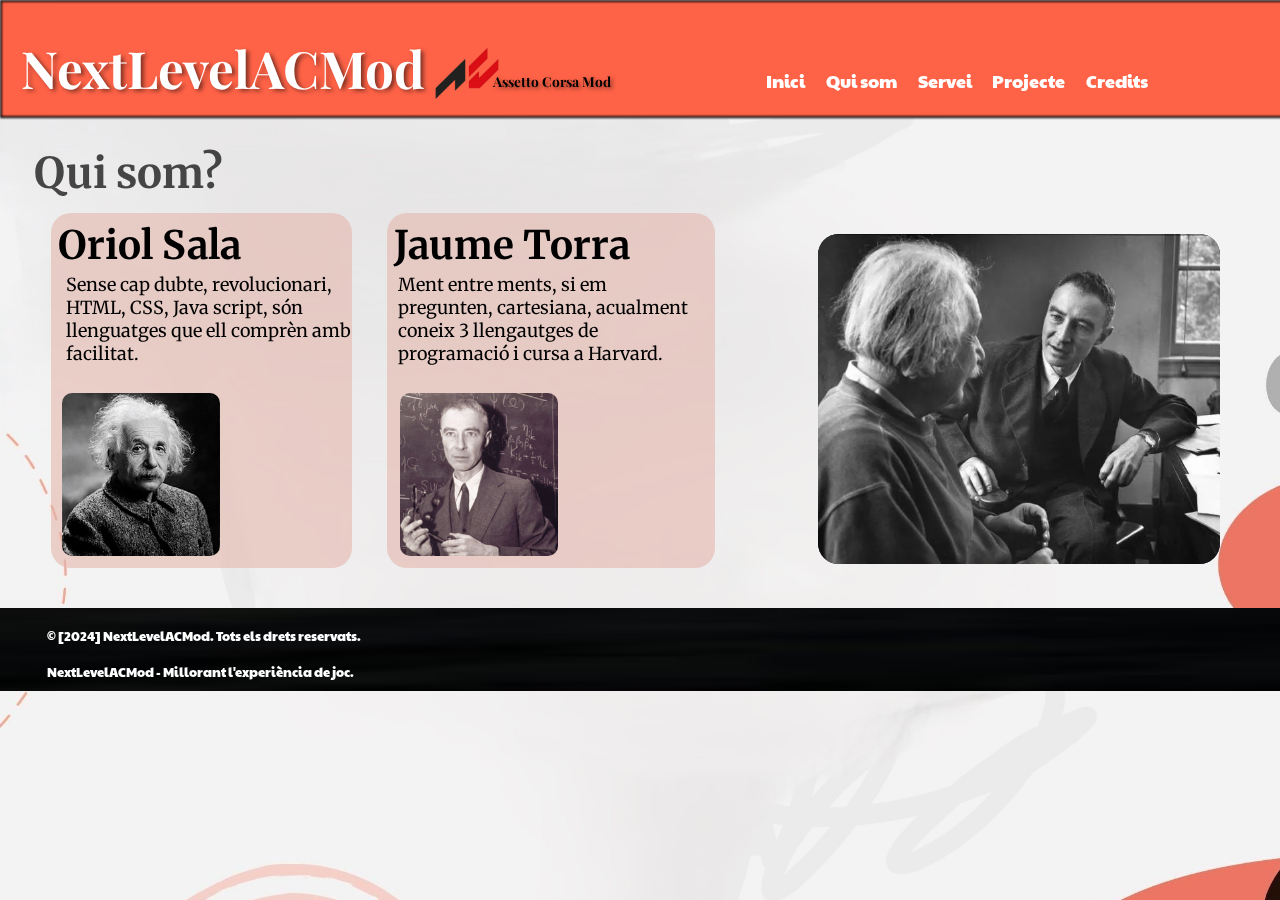
<file: about.html>
<!DOCTYPE html>
<html>
<head>
    <meta charset="UTF-8">
    <meta name="viewport" content="width=device-width, initial-scale=1.0">
    <title>NextRacingMod-About</title>
    <link rel="stylesheet" href="styles.css">
    <link rel="preconnect" href="https://fonts.googleapis.com">
    <link rel="preconnect" href="https://fonts.gstatic.com" crossorigin>
    <link href="https://fonts.googleapis.com/css2?family=Roboto+Slab:wght@100..900&display=swap" rel="stylesheet"><!--Roboto Slab-->
    <link rel="preconnect" href="https://fonts.googleapis.com">
    <link rel="preconnect" href="https://fonts.gstatic.com" crossorigin>
    <link href="https://fonts.googleapis.com/css2?family=Paytone+One&display=swap" rel="stylesheet"> <!--Paytone One-->
    <link rel="preconnect" href="https://fonts.gstatic.com" crossorigin>
    <link href="https://fonts.googleapis.com/css2?family=Roboto:ital,wght@0,100;0,300;0,400;0,500;0,700;0,900;1,100;1,300;1,400;1,500;1,700;1,900&display=swap" rel="stylesheet"><!--roboto-->
    <link rel="preconnect" href="https://fonts.googleapis.com">
    <link rel="preconnect" href="https://fonts.gstatic.com" crossorigin>
    <link href="https://fonts.googleapis.com/css2?family=Poppins:ital,wght@0,100;0,200;0,300;0,400;0,500;0,600;0,700;0,800;0,900;1,100;1,200;1,300;1,400;1,500;1,600;1,700;1,800;1,900&family=Roboto:ital,wght@0,100;0,300;0,400;0,500;0,700;0,900;1,100;1,300;1,400;1,500;1,700;1,900&display=swap" rel="stylesheet"><!--Poppins-->
    <link rel="preconnect" href="https://fonts.googleapis.com">
    <link rel="preconnect" href="https://fonts.gstatic.com" crossorigin>
    <link href="https://fonts.googleapis.com/css2?family=Playfair+Display:ital,wght@0,400..900;1,400..900&family=Poppins:ital,wght@0,100;0,200;0,300;0,400;0,500;0,600;0,700;0,800;0,900;1,100;1,200;1,300;1,400;1,500;1,600;1,700;1,800;1,900&family=Roboto:ital,wght@0,100;0,300;0,400;0,500;0,700;0,900;1,100;1,300;1,400;1,500;1,700;1,900&display=swap" rel="stylesheet"><!--Playfair Display-->
    <link rel="preconnect" href="https://fonts.googleapis.com">
    <link rel="preconnect" href="https://fonts.gstatic.com" crossorigin>
    <link href="https://fonts.googleapis.com/css2?family=Merriweather:ital,wght@0,300;0,400;0,700;0,900;1,300;1,400;1,700;1,900&family=Playfair+Display:ital,wght@0,400..900;1,400..900&family=Poppins:ital,wght@0,100;0,200;0,300;0,400;0,500;0,600;0,700;0,800;0,900;1,100;1,200;1,300;1,400;1,500;1,600;1,700;1,800;1,900&family=Roboto:ital,wght@0,100;0,300;0,400;0,500;0,700;0,900;1,100;1,300;1,400;1,500;1,700;1,900&display=swap" rel="stylesheet"><!--Merriweather-->


</head>
    <header>
            

        </a>
        <h2 class="som" > Qui som?</h2>
        
        <div class="O">
            <h2 id="oriol" > Oriol Sala</h2>
            <p id="texto">
                            Sense cap dubte, revolucionari, HTML, CSS, Java script, són llenguatges que ell comprèn amb facilitat. </p>   
            <img id="imgO" src="fotos/-Albert.jpg" alt="">
        </div>  

        <div class="J">
        <img id="imgJ" src="fotos/open.png" alt="">
        <h2 id="jaume" > Jaume Torra</h2>
        <p id="textj">
        Ment entre ments, si em pregunten, cartesiana, acualment coneix 3 llengautges de programació i cursa a Harvard.</p>
        </div>

        <img id="aio" src="fotos/albertiopen.png" alt="">
        <img id="shreck" src="fotos/shrekreal.jpg" alt="">

        <img  id="blau" src="colors/balck.png" alt="a"> 
        <!--<img id="linea1" src="linea1.png" alt="a">-->
        
      
         <!-- img id="logo" src="logoeps-small.png" alt="a"> -->
         <div class="banner">
            <a href="index.html">
                <h1 id="T1">NextLevelACMod</h1>
                </a>
                <h1 id="Tac">Assetto Corsa Mod</h1>
           
           
            <a target="_blank" href="https://www.assettocorsa.net">
                <img id="ac" src="fotos/ac.png" alt="a">
            </a>


            <img id="tomato" src="colors/tomato.png" alt="">
           
           
            <div class="links">
                <a id="H" href="index.html">Inici</a>
                <a id="A" href="about.html">Qui som</a>
                <a id="S" href="servei.html">Servei</a>
                <a id="P" href="Projecte.html">Projecte</a>
                <a id="C" href="Credits.html">Credits</a>
            </div>

        </div>
        </header>
<body style="background-size: 110em;">
    <!-- <p id="text" > Insta-la el mapa de l'escola pia Sabadell recreat amb fotogrametria i diverteix-te amb els nostres mods de cotxes teledirigits pels circuits.</p> -->
    <p id="copy">© [2024] NextLevelACMod. Tots els drets reservats.          <br>   <br>         NextLevelACMod - Millorant l'experiència de joc.</p>
    <!-- <img  style="width: 30em; border-radius: 20px; position: absolute; top: 21em; left: 5em; box-shadow: 5px 5px 10px grey;" src="fotos/Pati_escola_Pia.png" alt="Imatge 1"> -->
   


    

</body>

</html>
</file>
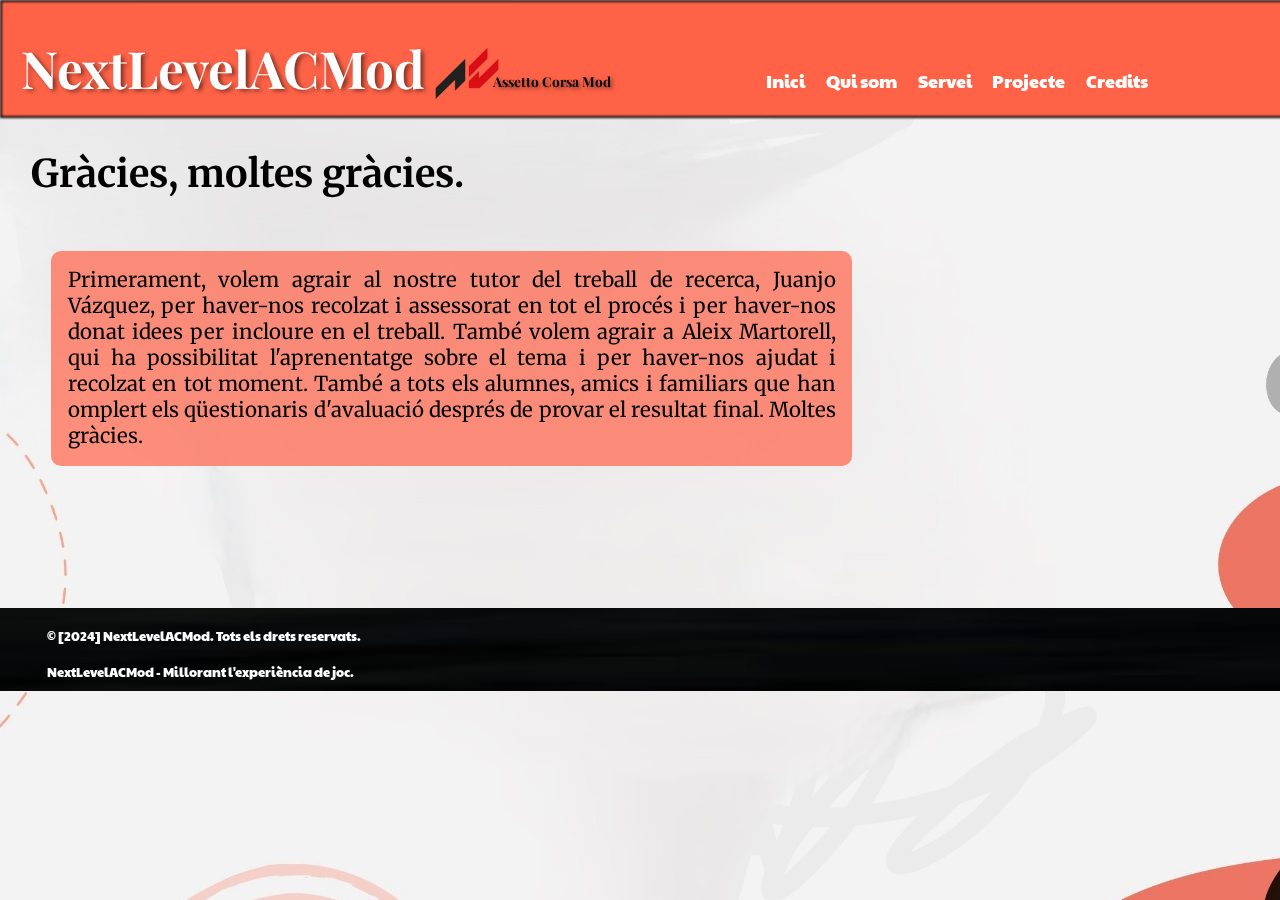
<file: Credits.html>
<!DOCTYPE html>
<html>
<head>
    <meta charset="UTF-8">
    <meta name="viewport" content="width=device-width, initial-scale=1.0">
    <title>NextRacingMod-Credits</title>
    <link rel="stylesheet" href="styles.css">
    <link rel="preconnect" href="https://fonts.googleapis.com">
    <link rel="preconnect" href="https://fonts.gstatic.com" crossorigin>
    <link href="https://fonts.googleapis.com/css2?family=Roboto+Slab:wght@100..900&display=swap" rel="stylesheet"><!--Roboto Slab-->
    <link rel="preconnect" href="https://fonts.googleapis.com">
    <link rel="preconnect" href="https://fonts.gstatic.com" crossorigin>
    <link href="https://fonts.googleapis.com/css2?family=Paytone+One&display=swap" rel="stylesheet"> <!--Paytone One-->
    <link rel="preconnect" href="https://fonts.gstatic.com" crossorigin>
    <link href="https://fonts.googleapis.com/css2?family=Roboto:ital,wght@0,100;0,300;0,400;0,500;0,700;0,900;1,100;1,300;1,400;1,500;1,700;1,900&display=swap" rel="stylesheet"><!--roboto-->
    <link rel="preconnect" href="https://fonts.googleapis.com">
    <link rel="preconnect" href="https://fonts.gstatic.com" crossorigin>
    <link href="https://fonts.googleapis.com/css2?family=Poppins:ital,wght@0,100;0,200;0,300;0,400;0,500;0,600;0,700;0,800;0,900;1,100;1,200;1,300;1,400;1,500;1,600;1,700;1,800;1,900&family=Roboto:ital,wght@0,100;0,300;0,400;0,500;0,700;0,900;1,100;1,300;1,400;1,500;1,700;1,900&display=swap" rel="stylesheet"><!--Poppins-->
    <link rel="preconnect" href="https://fonts.googleapis.com">
    <link rel="preconnect" href="https://fonts.gstatic.com" crossorigin>
    <link href="https://fonts.googleapis.com/css2?family=Playfair+Display:ital,wght@0,400..900;1,400..900&family=Poppins:ital,wght@0,100;0,200;0,300;0,400;0,500;0,600;0,700;0,800;0,900;1,100;1,200;1,300;1,400;1,500;1,600;1,700;1,800;1,900&family=Roboto:ital,wght@0,100;0,300;0,400;0,500;0,700;0,900;1,100;1,300;1,400;1,500;1,700;1,900&display=swap" rel="stylesheet"><!--Playfair Display-->
    <link rel="preconnect" href="https://fonts.googleapis.com">
    <link rel="preconnect" href="https://fonts.gstatic.com" crossorigin>
    <link href="https://fonts.googleapis.com/css2?family=Merriweather:ital,wght@0,300;0,400;0,700;0,900;1,300;1,400;1,700;1,900&family=Playfair+Display:ital,wght@0,400..900;1,400..900&family=Poppins:ital,wght@0,100;0,200;0,300;0,400;0,500;0,600;0,700;0,800;0,900;1,100;1,200;1,300;1,400;1,500;1,600;1,700;1,800;1,900&family=Roboto:ital,wght@0,100;0,300;0,400;0,500;0,700;0,900;1,100;1,300;1,400;1,500;1,700;1,900&display=swap" rel="stylesheet"><!--Merriweather-->


</head>
    <header>
        <a href="index.html"> </a>
            
                    

            
           
            
        

       
        <h1 id="gracies"> 
          
        Gràcies, moltes gràcies.</h1>



        <p id="textc"
      >
        
        Primerament, volem agrair al nostre tutor del treball de recerca,  Juanjo Vázquez, per haver-nos recolzat i assessorat en tot el procés i per haver-nos donat idees per incloure en el treball. 
        També volem agrair a Aleix Martorell, qui ha possibilitat l'aprenentatge sobre el tema i per haver-nos ajudat i recolzat en tot moment. 
        També a tots els alumnes, amics i familiars que han omplert els qüestionaris d'avaluació després de provar el resultat final.
        Moltes gràcies.
        </p>




        <img id="blau" src="colors/balck.png" alt="a"> 
        <!--<img id="linea1" src="linea1.png" alt="a">-->
        
      
         <!-- img id="logo" src="logoeps-small.png" alt="a"> -->
         <div class="banner">
            <a href="index.html">
                <h1 id="T1">NextLevelACMod</h1>
                </a>
                <h1 id="Tac">Assetto Corsa Mod</h1>
           
           
            <a target="_blank" href="https://www.assettocorsa.net">
                <img id="ac" src="fotos/ac.png" alt="a">
            </a>


            <img id="tomato" src="colors/tomato.png" alt="">
           
           
            <div class="links">
                <a id="H" href="index.html">Inici</a>
                <a id="A" href="about.html">Qui som</a>
                <a id="S" href="servei.html">Servei</a>
                <a id="P" href="Projecte.html">Projecte</a>
                <a id="C" href="Credits.html">Credits</a>
            </div>

        </div>
        </header>
<body style="background-size: 110em;">
    <!-- <p id="text" > Insta-la el mapa de l'escola pia Sabadell recreat amb fotogrametria i diverteix-te amb els nostres mods de cotxes teledirigits pels circuits.</p> -->
    <p id="copy">© [2024] NextLevelACMod. Tots els drets reservats.          <br>   <br>         NextLevelACMod - Millorant l'experiència de joc.</p>
    <!-- <img  style="width: 30em; border-radius: 20px; position: absolute; top: 21em; left: 5em; box-shadow: 5px 5px 10px grey;" src="fotos/Pati_escola_Pia.png" alt="Imatge 1"> -->
   


    

</body>

</html>
</file>
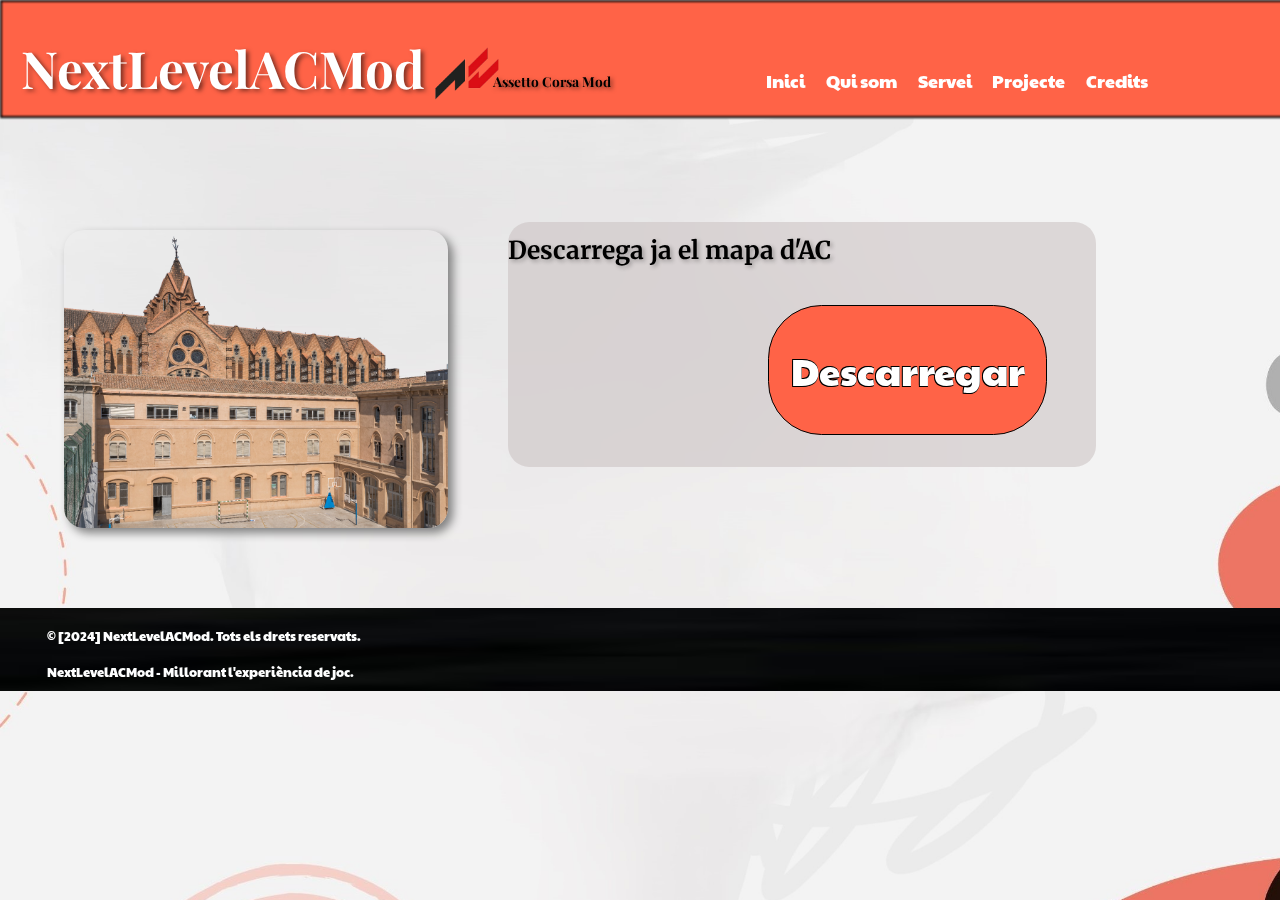
<file: pagament.html>
<!DOCTYPE html>
<html>
<head>
    <meta charset="UTF-8">
    <meta name="viewport" content="width=device-width, initial-scale=1.0">
    <title>NextRacingMod-Download</title>
    <link rel="stylesheet" href="styles.css">
    <link rel="preconnect" href="https://fonts.googleapis.com">
    <link rel="preconnect" href="https://fonts.gstatic.com" crossorigin>
    <link href="https://fonts.googleapis.com/css2?family=Roboto+Slab:wght@100..900&display=swap" rel="stylesheet"><!--Roboto Slab-->
    <link rel="preconnect" href="https://fonts.googleapis.com">
    <link rel="preconnect" href="https://fonts.gstatic.com" crossorigin>
    <link href="https://fonts.googleapis.com/css2?family=Paytone+One&display=swap" rel="stylesheet"> <!--Paytone One-->
    <link rel="preconnect" href="https://fonts.gstatic.com" crossorigin>
    <link href="https://fonts.googleapis.com/css2?family=Roboto:ital,wght@0,100;0,300;0,400;0,500;0,700;0,900;1,100;1,300;1,400;1,500;1,700;1,900&display=swap" rel="stylesheet"><!--roboto-->
    <link rel="preconnect" href="https://fonts.googleapis.com">
    <link rel="preconnect" href="https://fonts.gstatic.com" crossorigin>
    <link href="https://fonts.googleapis.com/css2?family=Poppins:ital,wght@0,100;0,200;0,300;0,400;0,500;0,600;0,700;0,800;0,900;1,100;1,200;1,300;1,400;1,500;1,600;1,700;1,800;1,900&family=Roboto:ital,wght@0,100;0,300;0,400;0,500;0,700;0,900;1,100;1,300;1,400;1,500;1,700;1,900&display=swap" rel="stylesheet"><!--Poppins-->
    <link rel="preconnect" href="https://fonts.googleapis.com">
    <link rel="preconnect" href="https://fonts.gstatic.com" crossorigin>
    <link href="https://fonts.googleapis.com/css2?family=Playfair+Display:ital,wght@0,400..900;1,400..900&family=Poppins:ital,wght@0,100;0,200;0,300;0,400;0,500;0,600;0,700;0,800;0,900;1,100;1,200;1,300;1,400;1,500;1,600;1,700;1,800;1,900&family=Roboto:ital,wght@0,100;0,300;0,400;0,500;0,700;0,900;1,100;1,300;1,400;1,500;1,700;1,900&display=swap" rel="stylesheet"><!--Playfair Display-->
    <link rel="preconnect" href="https://fonts.googleapis.com">
    <link rel="preconnect" href="https://fonts.gstatic.com" crossorigin>
    <link href="https://fonts.googleapis.com/css2?family=Merriweather:ital,wght@0,300;0,400;0,700;0,900;1,300;1,400;1,700;1,900&family=Playfair+Display:ital,wght@0,400..900;1,400..900&family=Poppins:ital,wght@0,100;0,200;0,300;0,400;0,500;0,600;0,700;0,800;0,900;1,100;1,200;1,300;1,400;1,500;1,600;1,700;1,800;1,900&family=Roboto:ital,wght@0,100;0,300;0,400;0,500;0,700;0,900;1,100;1,300;1,400;1,500;1,700;1,900&display=swap" rel="stylesheet"><!--Merriweather-->


</head>
    <header>
            
 



        <img id="blau" src="colors/balck.png" alt="a"> 
        <!--<img id="linea1" src="linea1.png" alt="a">-->
        
      
         <!-- img id="logo" src="logoeps-small.png" alt="a"> -->
         <div class="banner">
            <a href="index.html">
                <h1 id="T1">NextLevelACMod</h1>
                </a>
                <h1 id="Tac">Assetto Corsa Mod</h1>
           
           
            <a target="_blank" href="https://www.assettocorsa.net">
                <img id="ac" src="fotos/ac.png" alt="a">
            </a>


            <img id="tomato" src="colors/tomato.png" alt="">
           
           
            <div class="links">
                <a id="H" href="index.html">Inici</a>
                <a id="A" href="about.html">Qui som</a>
                <a id="S" href="servei.html">Servei</a>
                <a id="P" href="Projecte.html">Projecte</a>
                <a id="C" href="Credits.html">Credits</a>
            </div>

        </div>
        </header>
<body style="background-size: 110em;">
    <!-- <p id="text" > Insta-la el mapa de l'escola pia Sabadell recreat amb fotogrametria i diverteix-te amb els nostres mods de cotxes teledirigits pels circuits.</p> -->
    <p id="copy">© [2024] NextLevelACMod. Tots els drets reservats.          <br>   <br>         NextLevelACMod - Millorant l'experiència de joc.</p>
    <img id="imgp" src="fotos/Pati_escola_Pia.png" alt="Imatge 1">
    <h2 id="boardp">Descarrega ja el mapa d'AC</h2><br>
    
    <div class="buy">

        <a id="descp" href="https://www.overtake.gg/downloads/escola-pia-sabadell.72035/">Descarregar</a>
        

    </div>
</body>

</html>
</file>
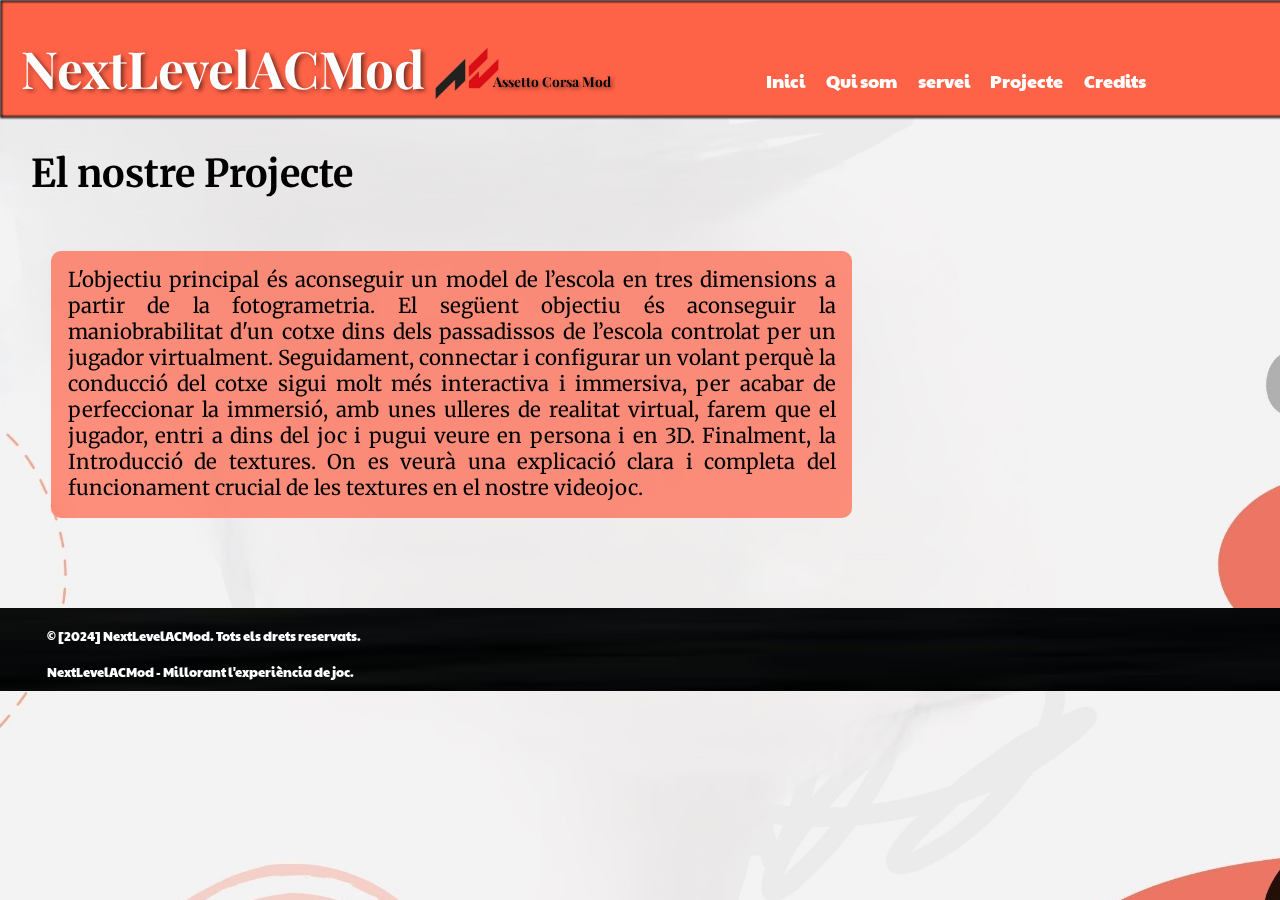
<file: Projecte.html>
<!DOCTYPE html>
<html>
<head>
    <meta charset="UTF-8">
    <meta name="viewport" content="width=device-width, initial-scale=1.0">
    <title>NextRacingMod-project</title>
    <link rel="stylesheet" href="styles.css">
    <link rel="preconnect" href="https://fonts.googleapis.com">
    <link rel="preconnect" href="https://fonts.gstatic.com" crossorigin>
    <link href="https://fonts.googleapis.com/css2?family=Roboto+Slab:wght@100..900&display=swap" rel="stylesheet"><!--Roboto Slab-->
    <link rel="preconnect" href="https://fonts.googleapis.com">
    <link rel="preconnect" href="https://fonts.gstatic.com" crossorigin>
    <link href="https://fonts.googleapis.com/css2?family=Paytone+One&display=swap" rel="stylesheet"> <!--Paytone One-->
    <link rel="preconnect" href="https://fonts.gstatic.com" crossorigin>
    <link href="https://fonts.googleapis.com/css2?family=Roboto:ital,wght@0,100;0,300;0,400;0,500;0,700;0,900;1,100;1,300;1,400;1,500;1,700;1,900&display=swap" rel="stylesheet"><!--roboto-->
    <link rel="preconnect" href="https://fonts.googleapis.com">
    <link rel="preconnect" href="https://fonts.gstatic.com" crossorigin>
    <link href="https://fonts.googleapis.com/css2?family=Poppins:ital,wght@0,100;0,200;0,300;0,400;0,500;0,600;0,700;0,800;0,900;1,100;1,200;1,300;1,400;1,500;1,600;1,700;1,800;1,900&family=Roboto:ital,wght@0,100;0,300;0,400;0,500;0,700;0,900;1,100;1,300;1,400;1,500;1,700;1,900&display=swap" rel="stylesheet"><!--Poppins-->
    <link rel="preconnect" href="https://fonts.googleapis.com">
    <link rel="preconnect" href="https://fonts.gstatic.com" crossorigin>
    <link href="https://fonts.googleapis.com/css2?family=Playfair+Display:ital,wght@0,400..900;1,400..900&family=Poppins:ital,wght@0,100;0,200;0,300;0,400;0,500;0,600;0,700;0,800;0,900;1,100;1,200;1,300;1,400;1,500;1,600;1,700;1,800;1,900&family=Roboto:ital,wght@0,100;0,300;0,400;0,500;0,700;0,900;1,100;1,300;1,400;1,500;1,700;1,900&display=swap" rel="stylesheet"><!--Playfair Display-->
    <link rel="preconnect" href="https://fonts.googleapis.com">
    <link rel="preconnect" href="https://fonts.gstatic.com" crossorigin>
    <link href="https://fonts.googleapis.com/css2?family=Merriweather:ital,wght@0,300;0,400;0,700;0,900;1,300;1,400;1,700;1,900&family=Playfair+Display:ital,wght@0,400..900;1,400..900&family=Poppins:ital,wght@0,100;0,200;0,300;0,400;0,500;0,600;0,700;0,800;0,900;1,100;1,200;1,300;1,400;1,500;1,600;1,700;1,800;1,900&family=Roboto:ital,wght@0,100;0,300;0,400;0,500;0,700;0,900;1,100;1,300;1,400;1,500;1,700;1,900&display=swap" rel="stylesheet"><!--Merriweather-->


</head>
    <header>
        <a href="index.html">

       
            
       
        
        </a>
        <h1 id="projectet1" >El nostre Projecte</h1>
        <p id="textprojecte" >L'objectiu principal és aconseguir un model de l’escola en tres dimensions a partir de la fotogrametria. El següent objectiu és aconseguir la maniobrabilitat d'un cotxe dins dels passadissos de l’escola controlat per un jugador virtualment. Seguidament, connectar i configurar un volant perquè la conducció del cotxe sigui molt més interactiva i immersiva, per acabar de perfeccionar la immersió, amb unes ulleres de realitat virtual, farem que el jugador, entri a dins del joc i pugui veure en persona i en 3D.
            Finalment, la Introducció de textures. On es veurà una explicació clara i completa del funcionament crucial de les textures en el nostre videojoc.
            </p>



        <img id="blau" src="colors/balck.png" alt="a"> 
        <!--<img id="linea1" src="linea1.png" alt="a">-->
        
      
         <!-- img id="logo" src="logoeps-small.png" alt="a"> -->
        
        
        <div class="banner">
            <a href="index.html">
                <h1 id="T1">NextLevelACMod</h1>
                </a>
                <h1 id="Tac">Assetto Corsa Mod</h1>
           
           
            <a target="_blank" href="https://www.assettocorsa.net">
                <img id="ac" src="fotos/ac.png" alt="a">
            </a>


            <img id="tomato" src="colors/tomato.png" alt="">
           
           
            <div class="links">
                <a id="H" href="index.html">Inici</a>
                <a id="A" href="about.html">Qui som</a>
                <a id="S" href="Servei.html">servei</a>
                <a id="P" href="Projecte.html">Projecte</a>
                <a id="C" href="Credits.html">Credits</a>
            </div>

        </div>
        </header>
<body style="background-size: 110em;">
    <!-- <p id="text" > Insta-la el mapa de l'escola pia Sabadell recreat amb fotogrametria i diverteix-te amb els nostres mods de cotxes teledirigits pels circuits.</p> -->
    <p id="copy">© [2024] NextLevelACMod. Tots els drets reservats.          <br>   <br>         NextLevelACMod - Millorant l'experiència de joc.</p>
    <!-- <img  style="width: 30em; border-radius: 20px; position: absolute; top: 21em; left: 5em; box-shadow: 5px 5px 10px grey;" src="fotos/Pati_escola_Pia.png" alt="Imatge 1"> -->
   


    

</body>

</html>
</file>
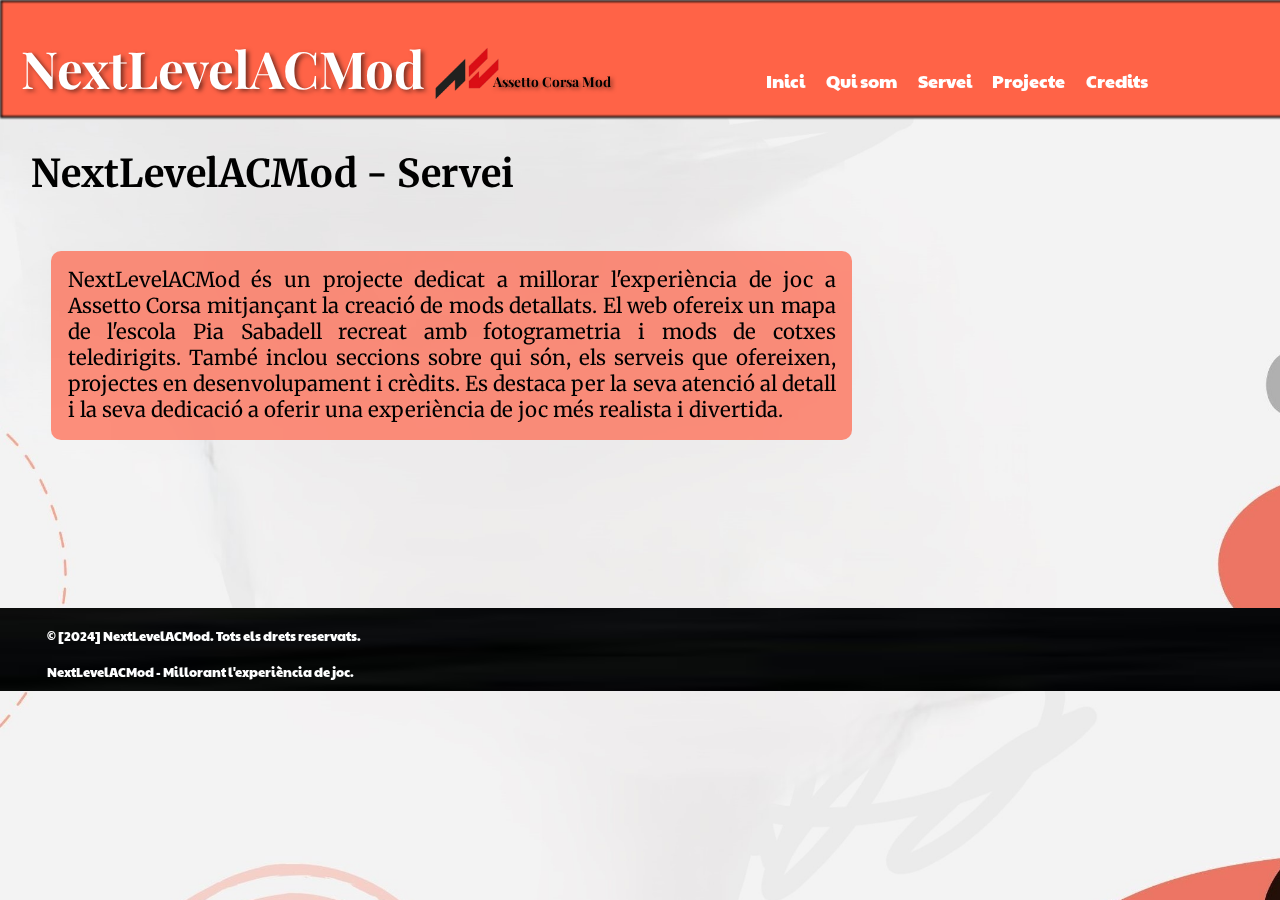
<file: servei.html>
<!DOCTYPE html>
<html>
<head>
    <meta charset="UTF-8">
    <meta name="viewport" content="width=device-width, initial-scale=1.0">
    <title>NextRacingMod-Service</title>
    <link rel="stylesheet" href="styles.css">
    <link rel="preconnect" href="https://fonts.googleapis.com">
    <link rel="preconnect" href="https://fonts.gstatic.com" crossorigin>
    <link href="https://fonts.googleapis.com/css2?family=Roboto+Slab:wght@100..900&display=swap" rel="stylesheet"><!--Roboto Slab-->
    <link rel="preconnect" href="https://fonts.googleapis.com">
    <link rel="preconnect" href="https://fonts.gstatic.com" crossorigin>
    <link href="https://fonts.googleapis.com/css2?family=Paytone+One&display=swap" rel="stylesheet"> <!--Paytone One-->
    <link rel="preconnect" href="https://fonts.gstatic.com" crossorigin>
    <link href="https://fonts.googleapis.com/css2?family=Roboto:ital,wght@0,100;0,300;0,400;0,500;0,700;0,900;1,100;1,300;1,400;1,500;1,700;1,900&display=swap" rel="stylesheet"><!--roboto-->
    <link rel="preconnect" href="https://fonts.googleapis.com">
    <link rel="preconnect" href="https://fonts.gstatic.com" crossorigin>
    <link href="https://fonts.googleapis.com/css2?family=Poppins:ital,wght@0,100;0,200;0,300;0,400;0,500;0,600;0,700;0,800;0,900;1,100;1,200;1,300;1,400;1,500;1,600;1,700;1,800;1,900&family=Roboto:ital,wght@0,100;0,300;0,400;0,500;0,700;0,900;1,100;1,300;1,400;1,500;1,700;1,900&display=swap" rel="stylesheet"><!--Poppins-->
    <link rel="preconnect" href="https://fonts.googleapis.com">
    <link rel="preconnect" href="https://fonts.gstatic.com" crossorigin>
    <link href="https://fonts.googleapis.com/css2?family=Playfair+Display:ital,wght@0,400..900;1,400..900&family=Poppins:ital,wght@0,100;0,200;0,300;0,400;0,500;0,600;0,700;0,800;0,900;1,100;1,200;1,300;1,400;1,500;1,600;1,700;1,800;1,900&family=Roboto:ital,wght@0,100;0,300;0,400;0,500;0,700;0,900;1,100;1,300;1,400;1,500;1,700;1,900&display=swap" rel="stylesheet"><!--Playfair Display-->
    <link rel="preconnect" href="https://fonts.googleapis.com">
    <link rel="preconnect" href="https://fonts.gstatic.com" crossorigin>
    <link href="https://fonts.googleapis.com/css2?family=Merriweather:ital,wght@0,300;0,400;0,700;0,900;1,300;1,400;1,700;1,900&family=Playfair+Display:ital,wght@0,400..900;1,400..900&family=Poppins:ital,wght@0,100;0,200;0,300;0,400;0,500;0,600;0,700;0,800;0,900;1,100;1,200;1,300;1,400;1,500;1,600;1,700;1,800;1,900&family=Roboto:ital,wght@0,100;0,300;0,400;0,500;0,700;0,900;1,100;1,300;1,400;1,500;1,700;1,900&display=swap" rel="stylesheet"><!--Merriweather-->


</head>
    <header>
            
       
        
        



        <img id="blau" src="colors/balck.png" alt="a"> 
        <!--<img id="linea1" src="linea1.png" alt="a">-->
        
      
         <!-- img id="logo" src="logoeps-small.png" alt="a"> -->
         <div class="banner">
            <a href="index.html">
                <h1 id="T1">NextLevelACMod</h1>
                </a>
                <h1 id="Tac">Assetto Corsa Mod</h1>
           
           
            <a target="_blank" href="https://www.assettocorsa.net">
                <img id="ac" src="fotos/ac.png" alt="a">
            </a>


            <img id="tomato" src="colors/tomato.png" alt="">
           
           
            <div class="links">
                <a id="H" href="index.html">Inici</a>
                <a id="A" href="about.html">Qui som</a>
                <a id="S" href="servei.html">Servei</a>
                <a id="P" href="Projecte.html">Projecte</a>
                <a id="C" href="Credits.html">Credits</a>
            </div>

        </div>

        <h1 id="t1s">NextLevelACMod - Servei</h1>
        <p id="texts" >NextLevelACMod és un projecte dedicat a millorar l'experiència de joc a Assetto Corsa mitjançant la creació de mods detallats. El web ofereix un mapa de l'escola Pia Sabadell recreat amb fotogrametria i mods de cotxes teledirigits. També inclou seccions sobre qui són, els serveis que ofereixen, projectes en desenvolupament i crèdits. Es destaca per la seva atenció al detall i la seva dedicació a oferir una experiència de joc més realista i divertida.</p>

        </header>
<body style="background-size: 110em;">
    <!-- <p id="text" > Insta-la el mapa de l'escola pia Sabadell recreat amb fotogrametria i diverteix-te amb els nostres mods de cotxes teledirigits pels circuits.</p> -->
    <p id="copy">© [2024] NextLevelACMod. Tots els drets reservats.          <br>   <br>         NextLevelACMod - Millorant l'experiència de joc.</p>
    <!-- <img  style="width: 30em; border-radius: 20px; position: absolute; top: 21em; left: 5em; box-shadow: 5px 5px 10px grey;" src="fotos/Pati_escola_Pia.png" alt="Imatge 1"> -->
   


    

</body>

</html>
</file>
<file: styles.css>
a{
    text-decoration: none;
    color: rgb(255, 255, 255);
}



#text3{
    position: absolute;
    top: 00px;
    
    width: 1px;
    height: 1px;
    
}














/* **************************************Body*********************************************************************************************/




body{

    background-image: url('fotos/background5.jpg');
    background-size: cover; 
    background-attachment: fixed;
    overflow-y: scroll;
    overflow-x: hidden;
    
    
    
}



/* **************************************INDEX.HTML***********************hola juanjo*****************************************************/

@keyframes car {
    from{
        opacity: 0;
    }
    to{
        opacity: 1;
    }
}

    #car{
        animation-name: car;
        animation-duration: 0.8s;
        position: absolute;
        display: flex;
        top: 28.03vw;
        width: 16.73vw;
        left: 2.18vw;
        z-index: 1;
        transition: all 0.4s ease;
        
    
    
    }

    #T2 {
        position: absolute;
        display: flex;
        top: 10.78vw;
        left: 1.66vw;
        font-size: 1.93vw;
        width: 46vw;
        font-family: Merriweather;
        color: #000000;
        text-decoration: none;
        cursor: default;
        text-shadow: 0.17vw 0.17vw 0.33vw rgba(0, 0, 0, 0.3);
        background-color: rgb(198, 188, 188, 0.7);
        padding: 1.00vw 1vw 8.67vw 1.00vw;
        border-radius: 1.67vw;
        backdrop-filter: blur(3.33vw);
        transition: all 0.4s ease;
        

    
    }

    #text{
        position: absolute;
        display: flex;
        top: 17.67vw;
        left: 2.93vw;
        font-size: 1.38vw;
        width: 45.67vw;
        font-family: Paytone One;
        color: #000000;
        text-decoration: none;
        cursor: default;   
        transition: all 0.4s ease;     
    }

    .texth{
        
        animation-name: texth;
        animation-duration: 0.4s;
        animation-fill-mode: both;
    
    }
    

    @keyframes buy {
    from{
        transform: scale(0.91);
    }
    to{
        transform: scale(1);
    }
    
    }
    
    .buy{
    
        position: absolute;
        left: 23.00vw;
        top: 32.83vw;
        display: flex;
        gap: 3.33vw;
        font-size: 1.47vw;
        font-family: Paytone One;
        color: #000000;
        text-decoration: none;
        animation-name: buy;
        animation-duration: 0.4s;
        transition: all 0.4s ease;
        
        
    
    }
    #Buyn {
        transition: all 0.4s ease;
        background-color: #ff6347;
        width: 11.67vw;
        height: 5.00vw;
        position: static;
        display: flex;
        justify-content: center;
        align-items: center;
        text-align: center;
        border-color: black;
        border-width: 0.12vw;
        border-style: solid;
        border-radius: 4.17vw;
        font-family: Paytone One;
        color: rgb(255, 255, 255);
        text-decoration: none;

        text-shadow: 
        0.05vw 0.05vw 0px #000000,
        -0.05vw -0.05vw 0px #000000,
        -0.05vw 0.05vw 0px #000000,
        0.05vw -0.05vw 0px #000000;

    
    }
    #Buyn:hover{
        transform: scale(1.03);
        color: rgb(0, 0, 0);
        background-color: rgba(255, 99, 71, 0);
    
    }
    
    #Contact {
    
        transition: all 0.4s ease;
        width: 11.67vw;
        height: 5.00vw;
        position: static;
        display: flex;
        justify-content: center;
        align-items: center;
        text-align: center;
        border-width: 0.17vw;
        border-radius: 4.17vw;
        border-color: #000000;
        border-style: solid;
        background-color: rgba(255, 99, 71, 0);
        font-family: Paytone One;
        color: rgb(255, 99, 71);
        text-decoration: none;
    
    }
    #Contact:hover{
        transform: scale(1.03);
        background-color: rgb(0, 0, 0);
        color: white;
    }



    .container {
        animation: escola 0.4s;
        position: absolute;
        top: 13.75vw;
        left: 55.17vw;
        width: 36.67vw;
        height: 30.00vw;
        overflow: hidden;
        border-radius: 0.83vw;
        box-shadow: 0 0.33vw 1.25vw rgba(0, 0, 0, 0.3);
        transition: all 0.4s ease;
        
    }
    .container img {
        position: absolute;
        width: 100%;
        height: 100%;
        object-fit: cover;
        opacity: 0;
        transition: opacity 1s ease-in-out;
    }
    .container #img1 {
        animation: fadeInOut 20s infinite;
    }
    .container #img2 {
        animation: fadeInOut2 20s infinite;
    }
    
    @keyframes fadeInOut {  
        0% { opacity: 1; }
        5% { opacity: 1; }
        45% { opacity: 1; }
        50% { opacity: 0; }
        100% { opacity: 0; }
    }
    @keyframes fadeInOut2 {
        0% { opacity: 0; }
        50% { opacity: 0; }
        55% { opacity: 1; }
        95% { opacity: 1; }
        100% { opacity: 0; }
    }

    #escola{
        position: relative;
        width: 890px;
        left: 1050px;
        bottom: -40px;
        margin: -15px; 
        z-index: -1;
        clip-path: inset(-100px);
        filter: blur(0px); 
        border-radius: 10px; 
    
    }

    @keyframes escola{
        from{
            transform: scale(0.9);
        }
        to{
            transform: scale(1);

        }
    }


    
/* **************************************Credits.HTML*************************************************************************************/

@keyframes crepro {
    from{
        transform: translateX(-50px);
    }
    to{
        transform: translateX(0px);

    }
}

#gracies{
    animation: crepro 0.4s;
    position: absolute; 
    top: 9.6vw; 
    font-size: 3vw;
    font-family:
    Merriweather;
    left: 2.4vw; 
    color: black;
    transition: all 0.4s ease;

}
#textc{
    animation: crepro 0.4s;
    border-radius: 10px;
    background-color:rgba(255, 99, 71, 0.7);
    backdrop-filter: blur(10px); 
    padding: 1.3vw ; 
    text-align: justify;
    font-family:Merriweather;
    position: absolute; 
    top: 18vw;
    left: 4vw; 
    width: 60vw; 
    font-size: 1.6vw; 
    color: black;
    transition: background-color 0.4s ease, box-shadow 0.5s ease ;
    transition: all 0.4s ease;
}

#textc:hover{

    background-color:rgba(255, 99, 71, 0.887);
    box-shadow: 1px 1px 30px rgb(96, 94, 94);
}

/* **************************************Servei.HTML****************************************************************************************/

#t1s{

    animation: crepro 0.4s;
    position: absolute; 
    top: 9.6vw; 
    font-size: 3vw;
    font-family:
    Merriweather;
    left: 2.4vw; 
    color: black;
    transition: all 0.4s ease;

}
#texts{

    animation: crepro 0.4s;
    border-radius: 10px;
    background-color:rgba(255, 99, 71, 0.7);
    backdrop-filter: blur(10px); 
    padding: 1.3vw ; 
    text-align: justify;
    font-family:Merriweather;
    position: absolute; 
    top: 18vw;
    left: 4vw; 
    width: 60vw; 
    font-size: 1.6vw; 
    color: black;
    transition: background-color 0.4s ease, box-shadow 0.5s ease ;
    transition: all 0.4s ease;

}

#texts:hover{

    background-color:rgba(255, 99, 71, 0.887);
    box-shadow: 1px 1px 30px rgb(96, 94, 94);
}

/* **************************************about.HTML*****************************************************************************************/


@keyframes quisom {
    from{
        transform: translatey(20px)
        scale(1)
    }
    to{
        transform: translateY(0px)
        scale(1)
    }
}

@keyframes som {
from{
    transform: translateX(-100px);
}
to{
    transform: translateX(0px);
} 
}
.som{
    animation-name: som;
    animation-duration: 0.5s;
    
    font-family: Merriweather;
    position: absolute;
    top: 8.67vw;
    left: 2.67vw;
    font-size: 3.33vw;
    color: black;
    opacity: 0.7;
    transition: all 0.4s ease;
    
}

.som:hover{
    opacity: 1;
    transition: all 0.4s ease;
}

#texto {
    transition: all 0.4s ease;
    font-family: Merriweather;
    position: absolute;
    top: 19.93vw;
    left: 5.13vw;
    font-size: 1.40vw;
    color: black;
    width: 22.67vw;
}

.O:hover #texto{
    transform: translateY(-20px);
}

#textj{
    transition: all 0.4s ease;
    font-family: Merriweather;
    position: absolute;
    top: 19.93vw;
    left: 31.13vw;
    font-size: 1.40vw;
    color: black;
    width: 22.67vw;
}

.J:hover #textj{
    transform: translateY(-20px);
}


.O{
    transition: all 0.4s ease;
    animation-name: quisom;
    animation-duration: 0.4s;
    animation-fill-mode: both;
}
.J{
    transition: all 0.4s ease;
    animation-name: quisom;
    animation-duration: 0.4s;
    animation-fill-mode: both;
}

#imgO {
    transition: all 0.4s ease;
    z-index: 10;
    position: absolute;
    top: 30.67vw;
    left: 4.83vw;
    border-radius: 10px;
    width: 12.3912vw;
    height: 12.8vw;
}

#imgJ{
    transition: all 0.4s ease;
    z-index: 10;
    position: absolute;
    top: 30.67vw;
    left: 31.23vw;
    border-radius: 10px;
    width: 12.3912vw;
    height: 12.8vw;

}

.O:hover #oriol{
    background-color: rgb(229, 181, 172, 086);
    transform: translateY(-20px);
    border-width: 2px;
    border-color: #000000;
    border-style: dashed;

}

.J:hover #jaume{
    background-color: rgb(229, 181, 172, 086);
    transform: translateY(-20px);
    border-width: 2px;
    border-color: #000000;
    border-style: dashed;

}
.O:hover #imgO{
    
    transform: translateY(-20px);
    transform: scale3d(1.1, 1.1, 1.1);

}

.J:hover #imgJ{
    
    transform: translateY(-20px);
    transform: scale3d(1.1, 1.1, 1.1);

}


#jaume {
    background-color: rgb(229, 181, 172, 0.6);
    padding: 0.53vw 6.67vw 23.33vw 0.53vw;
    font-family: Merriweather;
    position: absolute;
    top: 14.10vw;
    left: 30.23vw;
    font-size: 3.07vw;
    color: black;
    border-radius: 20px;
    transition: transform 0.4s ease;
    transition: all 0.4s ease;
}

#oriol{
    background-color: rgb(229, 181, 172, 0.6);
    padding: 0.53vw 8.67vw 23.33vw 0.53vw;
    font-family: Merriweather;
    position: absolute;
    top: 14.10vw;
    left: 4vw;
    font-size: 3.07vw;
    color: black;
    border-radius: 20px;
    transition: transform 0.4s ease;
    transition: all 0.4s ease;
}

@keyframes aio {
    from{
        transform: translateY(-40px);
    }
    to{
        transform: translateY(0px);
    }
}

#aio{
    animation-name: aio;
    animation-duration: 0.4s;
    border-radius: 1.6vw;
    position: absolute;
    left: 63.919vw;
    top: 26vh;
    transition: all 0.4s ease;
    z-index: 1;
    width: 31.3912vw;
    height: 25.8vw;
}

#aio:hover{
    opacity: 0.6;
    transition: opacity 20s ease;
}

#shreck{
    animation-name: aio;
    animation-duration: 0.4s;
    border-radius: 1.6vw;
    position: absolute;
    left: 63.919vw;
    top: 26vh;
    transition: all 0.4s ease;
    width: 31.3912vw;
    height: 25.8vw;
    z-index: 0;
}
/* **************************************pagament.HTML**************************************************************************************/
#imgp{
    width: 30vw; 
    border-radius: 20px; 
    position: absolute; 
    top: 18vw; 
    left: 5vw; 
    box-shadow: 5px 5px 10px grey;
    transition: all 0.4s ease;
}

#boardp{
    position: absolute;
    display: flex;
    top: 15.78vw;
    left: 39.66vw;
    font-size: 1.93vw;
    width: 46vw;
    font-family: Merriweather;
    color: #000000;
    text-decoration: none;
    cursor: default;
    text-shadow: 0.17vw 0.17vw 0.33vw rgba(0, 0, 0, 0.3);
    background-color: rgb(198, 188, 188, 0.5);
    padding: 1.00vw 0vw 15.67vw 0.00vw;
    border-radius: 1.67vw;
    backdrop-filter: blur(3.33vw);
    transition: all 0.4s ease;
}

@keyframes descp{
    from{
        transform: translateX(-400px);
        background-color: #ff63471e;
    }
    to{
        transform: translateX(0px);
        background-color: #ff6347;
    }
}

#descp{
    animation: descp 1s;
    padding: 0vw;
    margin: -9vw 37vw ;
    transition: all 0.4s ease;
    background-color: #ff6347;
    width: 21.67vw;
    height: 10.00vw;
    position: static;
    display: flex;
    justify-content: center;
    align-items: center;
    text-align: center;
    border-color: black;
    border-width: 0.12vw;
    border-style: solid;
    border-radius: 4.17vw;
    font-family: Paytone One;
    color: rgb(255, 255, 255);
    text-decoration: none;
    font-size: 3vw;

    text-shadow: 
    0.05vw 0.05vw 0px #000000,
    -0.05vw -0.05vw 0px #000000,
    -0.05vw 0.05vw 0px #000000,
    0.05vw -0.05vw 0px #000000;
    
}
#descp:hover{
    transform: scale(1.03);
    color: rgb(0, 0, 0);
    background-color: rgba(255, 99, 71, 0);
}


/* **************************************projecte.HTML**************************************************************************************/

#projectet1{
    animation: crepro 0.4s;
    position: absolute; 
    top: 9.6vw; 
    font-size: 3vw;
    font-family:
    Merriweather;
    left: 2.4vw; 
    color: black;
    transition: all 0.4s ease;
}

#textprojecte{
    animation: crepro 0.4s;
    border-radius: 10px;
    background-color:rgba(255, 99, 71, 0.7);
    backdrop-filter: blur(10px); 
    padding: 1.3vw ; 
    text-align: justify;
    font-family:Merriweather;
    position: absolute; 
    top: 18vw;
    left: 4vw; 
    width: 60vw; 
    font-size: 1.6vw; 
    color: black;
    transition: background-color 0.4s ease, box-shadow 0.5s ease ;
    transition: all 0.4s ease;

}

#textprojecte:hover{

    background-color:rgba(255, 99, 71, 0.887);
    box-shadow: 1px 1px 30px rgb(96, 94, 94);
}

div #project{
    left: 60px;
}

/* **************************************Headboard******************************************************************************************/

#tomato{
    opacity: 0.94;
    position: fixed;
    top: 0px;
    left: 0px;
    display: flex;
    width: 100%;
    height: 8.93vw; 
    z-index: 1;
    border: #d64c34;
    border-width: 0.17vw; 
    border-color: #000000;
    border-style: solid;
    backdrop-filter: blur(3.33vw); 
    filter: blur(0.17vw); 
    transition: filter 0.4s ease, opacity 0.4s ease;
    transition: all 0.4s ease;
    
}


.banner:hover #tomato{
    filter: blur(1px);
    opacity: 1;
}



#logo{
    position: fixed;
    top: 76px;
    left: 590px;
    display: flex;
    width: 110px;

    
    opacity: 1;
    transition: all 0.4s ease;
  
}



#T1{
    z-index: 20;
    top: 0px; 
    left: 1.67vw;
    display: flex;
    position: fixed;
    font-size: 4.00vw;
    font-family: Playfair Display;
    color: #ffff;
    text-decoration: none;
    transition: transform 0.4s ease, text-shadow 0.4s ease;
    cursor: default;
    text-shadow: 0.17vw 0.17vw 0.33vw rgba(0, 0, 0, 0.5);
    transition: all 0.4s ease;
    animation-name: t1;
    animation-duration: 0.5s;
    
    
    
}
#T1:hover{

    
    
    cursor:default;
    text-shadow: 2px 2px 4px rgba(0, 0, 0, 1);
    
}

@keyframes t1 {

    from{

        transform: translateX(-200px);
    }
    to{

        transform: translateX(0px);
    }
}
@keyframes texth {

    from{

        transform: translateX(-50px);
    }
    to{

        transform: translateX(0px);
    }
}

#ac{
    position: fixed;
    transition: all 0.4s ease;
    animation-name: t1;
    animation-duration: 0.5s;
    
    top: 2.47vw;
    width: 6.53vw;
    left: 33.20vw;
    z-index: 100;
    
    
}

#Tac{
    z-index: 200;
    top: 4.93vw;
    left: 38.50vw;
    animation-name: t1;
    animation-duration: 0.5s;
    position: fixed;
    font-size: 1.07vw;
    font-family: Playfair Display;
    color: #000000;
    text-decoration: none;
    transition: transform 0.4s ease, text-shadow 0.4s ease;
    cursor: default;
    text-shadow: 0.17vw 0.17vw 0.33vw rgba(0, 0, 0, 0.5);
    transition: all 0.4s ease;
    
    
}
#Tac:hover{

    
    
    cursor:default;
    text-shadow: 2px 2px 4px rgba(0, 0, 0, 0.8);
    
}

@keyframes links{
    
    from{
        transform: translateY(-20px);
    }
    to{
        transform: translateY(0px);
    }
}

.links{
    transition: all 0.4s ease;
    animation-name: links;
    animation-duration: 0.4s;
    transition: transform 0.4s ease, filter 0.4s ease;
    position: fixed;
    left: 59.83vw;
    top: 5.30vw;
    display: flex;
    gap: 1.63vw;
    font-size: 1.37vw;
    font-family: Paytone One;
    color: rgb(22, 22, 92);
    text-decoration: none;
    z-index: 3;
    


}

#H:hover{
    transform: translateY(-5px);
    color: rgb(50, 49, 49);
}
#S:hover{
    transform: translateY(-5px);
    color: rgb(50, 49, 49);
}
#C:hover{
    transform: translateY(-5px);
    color: rgb(50, 49, 49);
}
#P:hover{
    transform: translateY(-5px);
    color: rgb(50, 49, 49);
}
#A:hover{
    transform: translateY(-5px);
    color: rgb(50, 49, 49);
}
#H{
    transition: transform 0.2s ease, filter 0.4s ease;
}
#S{
    transition: transform 0.2s ease, filter 0.4s ease;
}
#C{
    transition: transform 0.2s ease, filter 0.4s ease;
}
#P{
    transition: transform 0.2s ease, filter 0.4s ease;
}
#A{
    transition: transform 0.2s ease, filter 0.4s ease;
}
/* **************************************Bottomboard****************************************************************************************/


#blau {
    position: absolute;
    top: 47.50vw; 
    left: 0px; 
    display: flex;
    width: 100%;
    height: 6.50vw; 
    padding: 0;
    transition: all 0.4s ease;
    
}


#copy{
    position: absolute;
    display: flex;
    top: 48.00vw;
    left: 3.65vw;
    font-size: 1.0vw;
    width: 66.67vw;
    font-family: Paytone One;
    color: #fdfefe;
    text-decoration: none;
    cursor: default;
    transition: all 0.4s ease;
    
}
</file>
